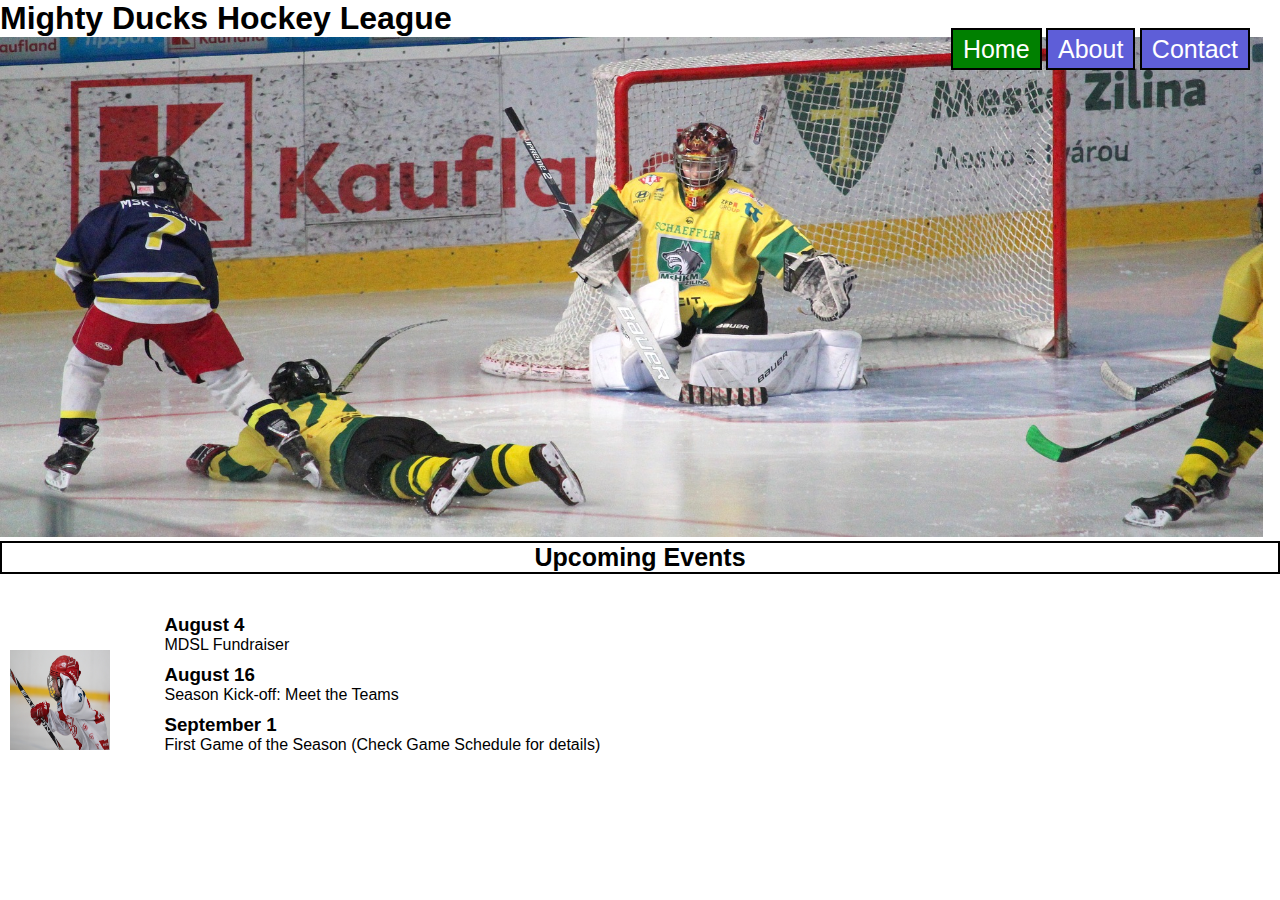
<file: pages/index.html>
<!DOCTYPE html>
<html lang="en">
<head>
    <meta charset="UTF-8">
    <meta http-equiv="X-UA-Compatible" content="IE=edge">
    <meta name="viewport" content="width=device-width, initial-scale=1.0">
    <link rel="stylesheet" href="/assets/styles/styles.css">
    <title>Mighty Ducks Hockey League</title>
</head>
<body>
    <header>
        <h1>Mighty Ducks Hockey League</h1>
        <nav>
            <a href="/pages/index.html" style="background-color: green;">Home</a>
            <a href="/pages/about.html">About</a>
            <a href="/pages/contact.html">Contact</a>
        </nav>
    </header>
    <main>
        <img src="/assets//img/design1_image2.jpg" alt="Imagen_Pardidodehockey" id="img1">
        <h2>Upcoming Events</h2>
        <aside>
            <img src="/assets/img/hockey  1.jpg" alt="Imagen_Hockey" id="img">
        </aside>
        <section>
            <article>
                <h3>August 4</h3>
                <p>MDSL Fundraiser</p>
            </article>
            <article>
                <h3>August 16</h3>
                <p>Season Kick-off: Meet the Teams</p>
            </article>
            <article>
                <h3>September 1</h3>
                <p>First Game of the Season (Check Game Schedule for details)</p>
            </article>
        </section>
    </main>
</body>
</html>
</file>
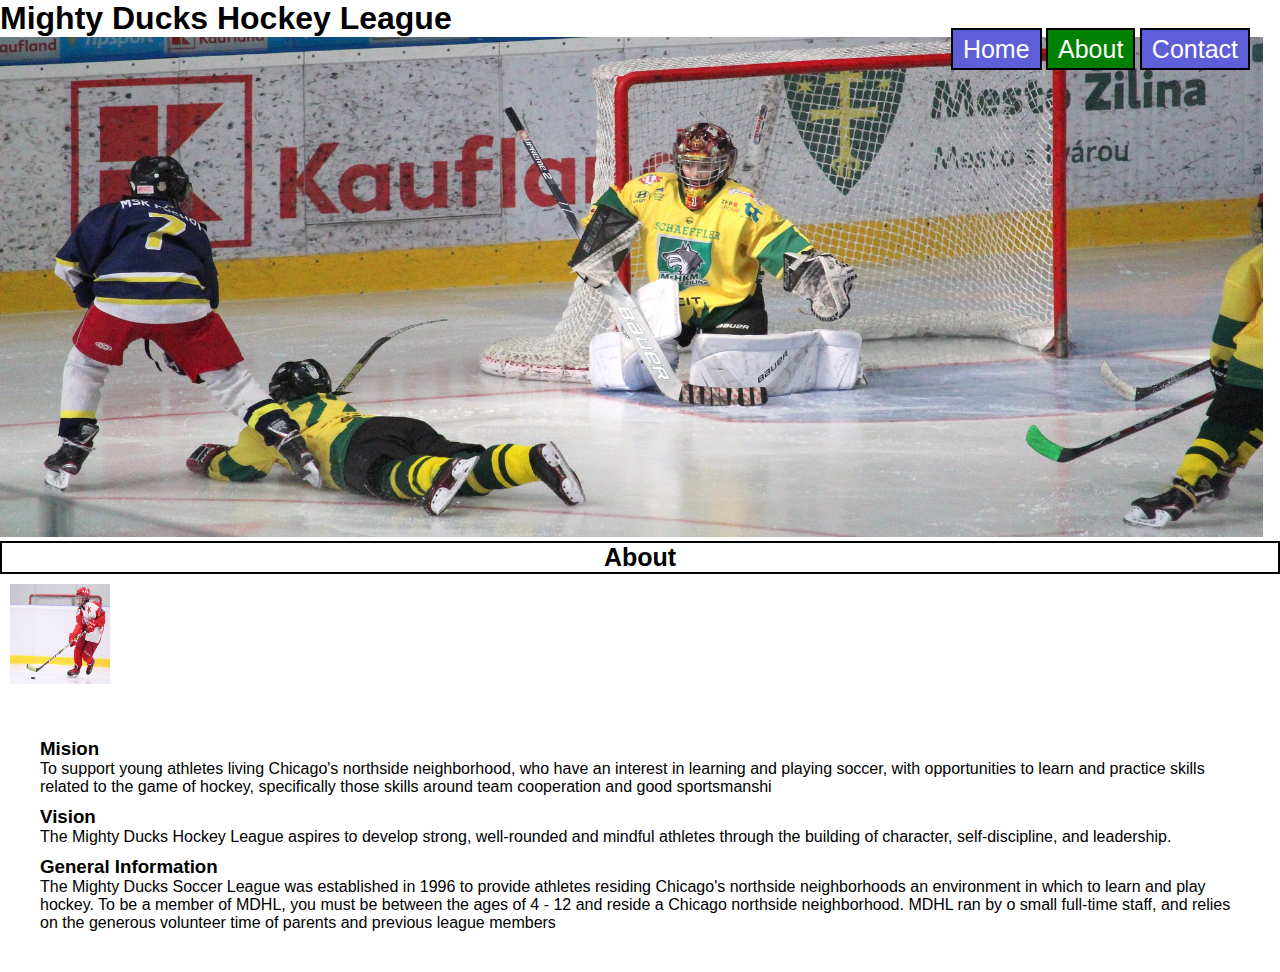
<file: pages/about.html>
<!DOCTYPE html>
<html lang="en">
<head>
    <meta charset="UTF-8">
    <meta http-equiv="X-UA-Compatible" content="IE=edge">
    <meta name="viewport" content="width=device-width, initial-scale=1.0">
    <link rel="stylesheet" href="/assets/styles/styles.css">
    <title>Mighty Ducks Hockey League</title>
</head>
<body>
    <header>
        <h1>Mighty Ducks Hockey League</h1>
        <nav>
            <a href="/pages/index.html">Home</a>
            <a href="/pages/about.html" style="background-color:green;">About</a>
            <a href="/pages/contact.html">Contact</a>
        </nav>
    </header>
    <main>
        <img src="/assets//img/design1_image2.jpg" alt="Imagen_Pardidodehockey" id="img1">
        <h2>About</h2>
        <aside>
            <img src="/assets/img/hockey  2.jpg" alt="Imagen_Hockey" id="img">
        </aside>
        <section>
            <article>
                <h3>Mision</h3>
                <p>To support young athletes living Chicago's northside neighborhood, 
                    who have an interest in learning and playing soccer, with opportunities 
                    to learn and practice skills related to the game of hockey, specifically 
                    those skills around team cooperation and good sportsmanshi</p>
            </article>
            <article>
                <h3>Vision</h3>
                <p>The Mighty Ducks Hockey League aspires to develop strong, well-rounded and mindful athletes 
                through the building of character, self-discipline, and leadership.
                </p>
            </article>
            <article>
                <h3>General Information</h3>
                <p>The Mighty Ducks Soccer League was established in 1996 to provide athletes residing 
                Chicago's northside neighborhoods an environment in which to learn and play hockey. To be a 
                member of MDHL, you must be between the ages of 4 - 12 and reside a Chicago northside 
                neighborhood. MDHL ran by o small full-time staff, and relies on the generous volunteer time of 
                parents and previous league members</p>
            </article>
        </section>
    </main>
</body>
</html>
</file>
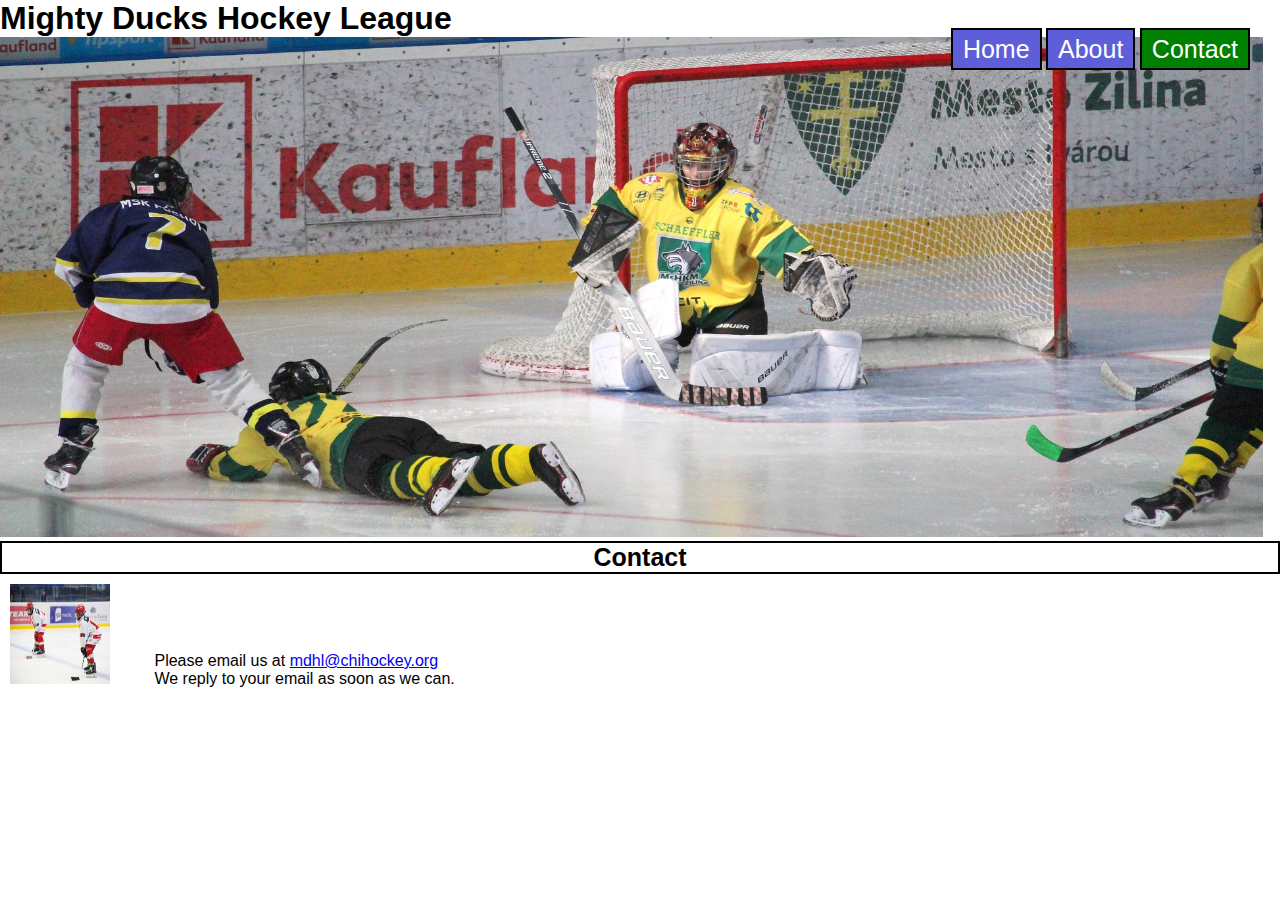
<file: pages/contact.html>
<!DOCTYPE html>
<html lang="en">
<head>
    <meta charset="UTF-8">
    <meta http-equiv="X-UA-Compatible" content="IE=edge">
    <meta name="viewport" content="width=device-width, initial-scale=1.0">
    <link rel="stylesheet" href="/assets/styles/styles.css">
    <title>Mighty Ducks Hockey League</title>
</head>
<body>
    <header>
        <h1>Mighty Ducks Hockey League</h1>
        <nav>
            <a href="/pages/index.html">Home</a>
            <a href="/pages/about.html">About</a>
            <a href="/pages/contact.html" style="background-color: green;">Contact</a>
        </nav>
    </header>
    <main>
        <img src="/assets//img/design1_image2.jpg" alt="Imagen_Pardidodehockey" id="img1">
        <h2>Contact</h2>
        <aside>
            <img src="/assets/img/hockey 3.jpg" alt="Imagen_Hockey" id="img">
        </aside>
        <section>
            <P>Please email us at <a href="mdhl@chihockey.org">mdhl@chihockey.org</a></p>
            <P>We reply to your email as soon as we can.</p>
        </section>
    </main>
</body>
</html>
</file>
<file: assets/styles/styles.css>
*{
    margin: 0;
    padding: 0;
    box-sizing: border-box;
    font-family: Arial, Helvetica, sans-serif;
 }

 nav{
   position: absolute;
   top: 35px;
   right: 30px;
 }

 nav a{
   color: white;
   text-decoration: none;
   font-size: 25px;
   border-top-right-radius: 4px grey;
   border: 2px solid black;
   background-color: rgb(94, 94, 216);
   padding: 5px 10px 5px 10px;
 }

 main{
    width: auto;
    padding:0;
 }

 #img1{
   width: 1263px;
   height: 500px;
 }

h2{
   text-align: center;
   font-size: 25px;
   border: 2px solid black;
}

aside{
   margin: 10px;
   display: inline-block;
   position: relative;
}

#img{
   height: 100px; 
   width: 100px;
}

section{
   display: inline-block;
   margin: 30px;
   left: 30px;
}

article{
   width: auto;
   margin: 10px;
}
</file>
